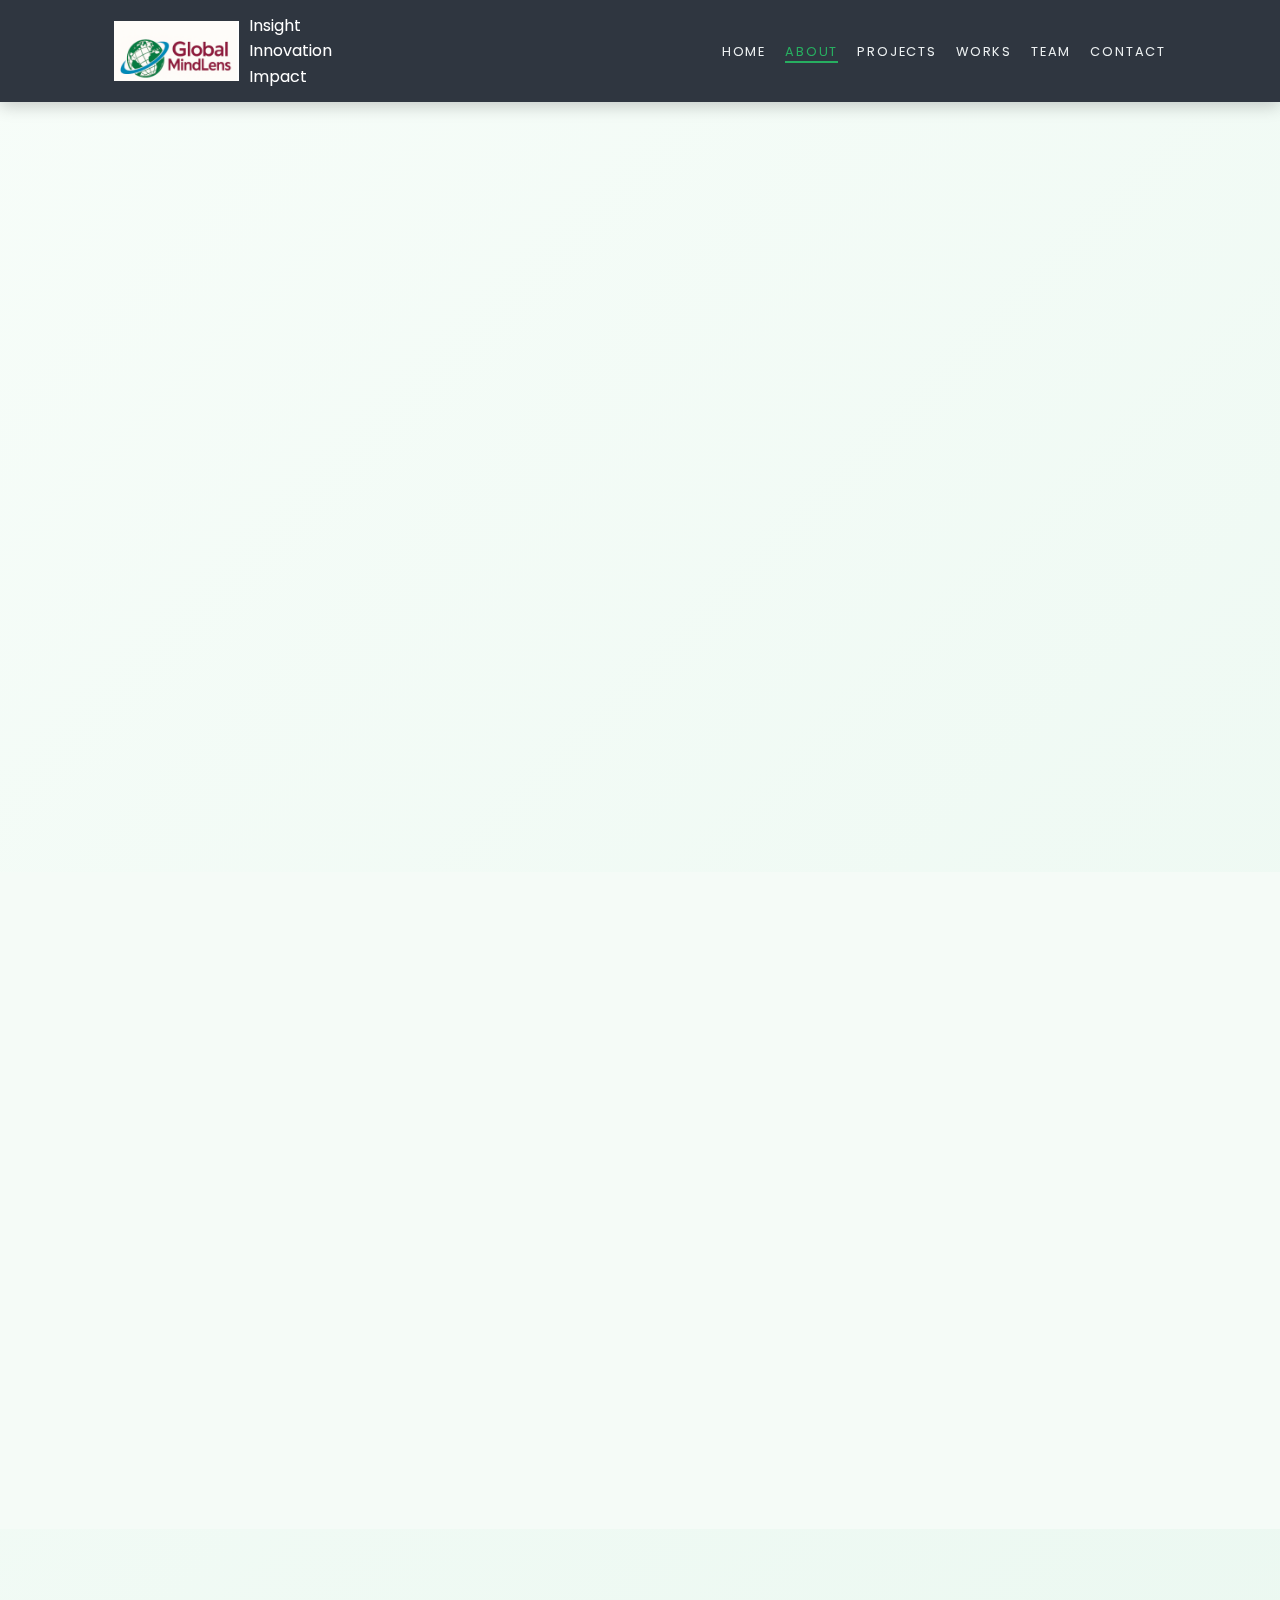
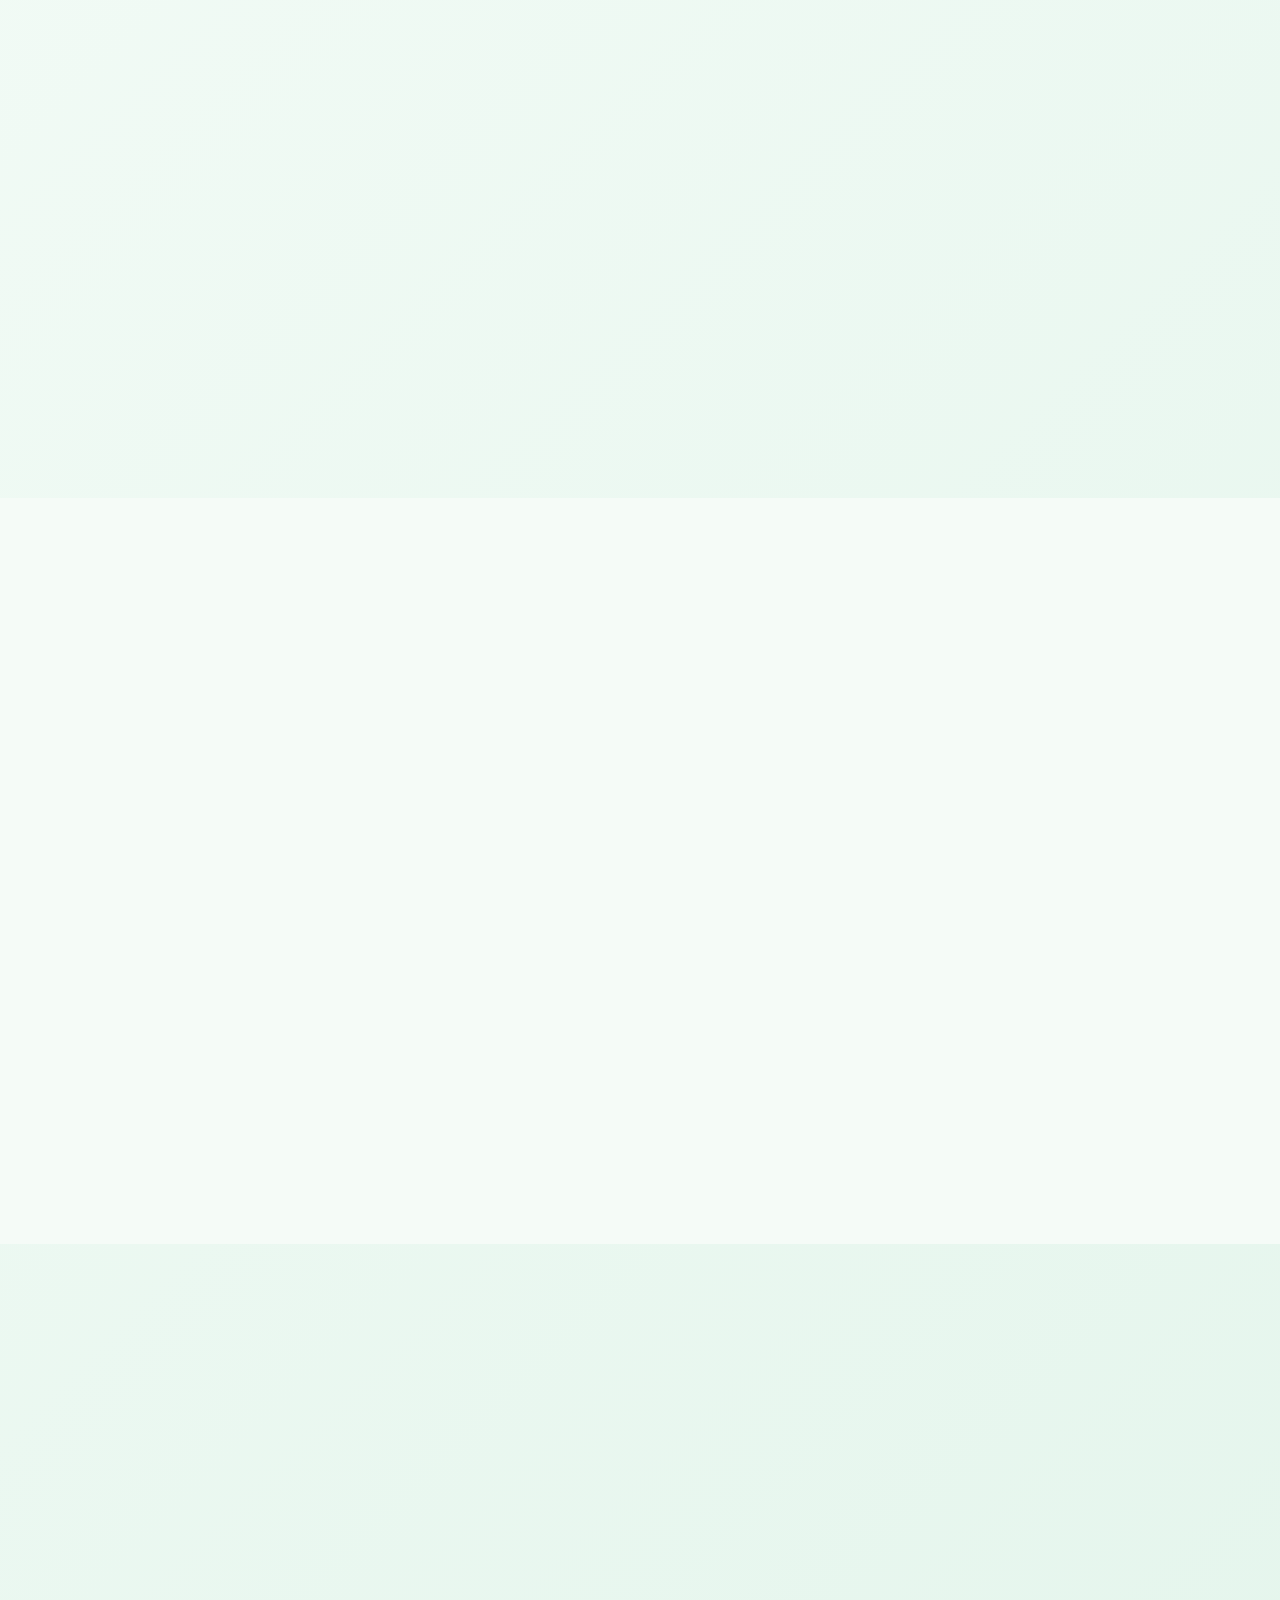
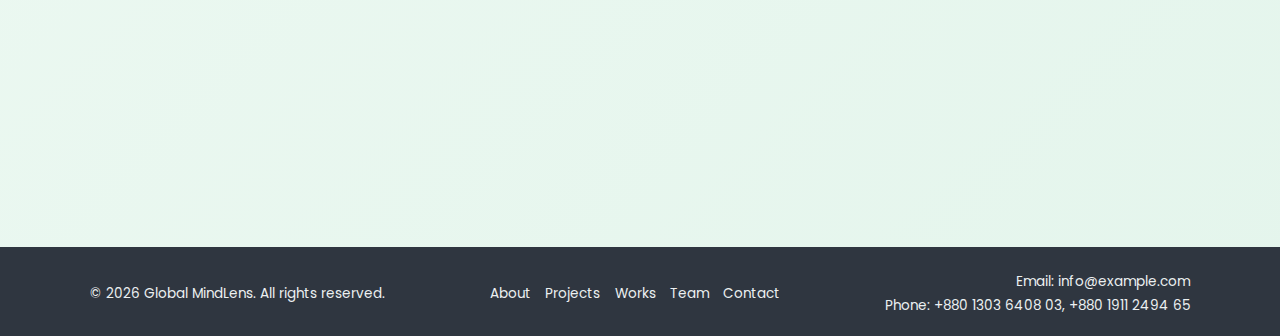
<file: about.html>
<!DOCTYPE html>
<html lang="en">
<head>
  <meta charset="UTF-8" />
  <title>About | Global MindLens</title>
  <meta name="viewport" content="width=device-width, initial-scale=1" />
  <link
    href="https://fonts.googleapis.com/css2?family=Poppins:wght@300;400;500;600;700;800&display=swap"
    rel="stylesheet"
  />
  <link rel="stylesheet" href="styles.css" />
</head>
<body>
  <div id="header-placeholder"></div>

  <div class="page-wrapper">
    <main>
      <section class="section">
        <div class="container">
          <div class="section-header fade-in-up">
            <div class="section-kicker">About Us</div>
            <h1 class="section-title">Who We Are</h1>
            <p class="section-description">
              Established in 2018, Global MindLens (GML) builds on the extensive
              experience of founding members who have been contributing to the
              development sector since 2010.
            </p>
          </div>

          <div class="grid fade-in-up delay-1">
            <div class="card">
              <h2 class="card-title">Our Story</h2>
              <p class="card-body">
                Collectively, our experts have produced over 180 publications
                spanning diverse thematic areas, including agriculture,
                livestock, health, education, protection, WASH, climate change
                adaptation, disaster risk reduction (DRR), and humanitarian
                action—both in Bangladesh and internationally, particularly in
                Malaysia.
              </p>
              <p class="card-body">
                GML is a leading consultancy and research organization
                dedicated to strengthening global development efforts through
                rigorous monitoring, evaluation, research, and
                capacity-building initiatives. We support government agencies,
                NGOs, development partners, academic institutions, and private
                sector stakeholders.
              </p>
            </div>

            <div class="card">
              <h2 class="card-title">What We Do</h2>
              <p class="card-body">
                Our work bridges policy and practice-translating research
                findings into actionable strategies that enhance program quality
                and sustainability. We specialize in customized studies,
                baseline and endline evaluations, impact assessments, capacity
                development, and training facilitation.
              </p>
              <p class="card-body">
                Backed by a multidisciplinary team of over 36 professionals and
                researchers with academic affiliations to leading universities
                worldwide, GML delivers high-quality, context-specific, and
                ethically sound solutions that drive meaningful and measurable
                impact.
              </p>
            </div>
          </div>
        </div>
      </section>

      <!-- Vision, Mission, Objectives -->
      <section class="section section-alt-bg">
        <div class="container">
          <div class="grid fade-in-up">
            <div class="card">
              <h2 class="card-title">Vision</h2>
              <p class="card-body">
                To become a globally recognized center of excellence for
                evidence-based research, evaluation, and learning that drives
                sustainable development and informed decision-making.
              </p>
            </div>

            <div class="card">
              <h2 class="card-title">Mission</h2>
              <p class="card-body">
                To advance knowledge, strengthen institutional capacity, and
                inform policy through rigorous evaluation, innovative research,
                and inclusive training—empowering organizations and communities
                to create meaningful, measurable, and lasting impact.
              </p>
            </div>
          </div>

          <div class="card fade-in-up delay-1">
            <h2 class="card-title">Core Objectives</h2>
            <ul class="list">
              <li>Conduct high-quality research and evaluation to support evidence-informed policymaking.</li>
              <li>Design and implement context-specific training modules tailored to clients' needs.</li>
              <li>Strengthen the capacity of organizations and individuals through technical assistance and professional development.</li>
              <li>Foster collaboration with academic and research institutions to bridge the gap between theory and practice.</li>
              <li>Promote ethical, participatory, and gender-sensitive methodologies in all projects.</li>
            </ul>
          </div>
        </div>
      </section>

      <!-- Core Message & Expertise -->
      <section class="section">
        <div class="container">
          <div class="grid">
            <div class="card fade-in-up">
              <h2 class="card-title">Core Message</h2>
              <p class="card-body">
                At Global MindLens, women are at the forefront—leading,
                researching, writing, and shaping the narratives that drive
                global progress.
              </p>
              <p class="card-body">
                Our work is more than data; it is the voice of women transforming
                insights into action, and action into lasting change. We believe
                that when women lead and write the future, the world becomes
                more equitable, inclusive, and sustainable.
              </p>
            </div>

            <div class="card fade-in-up delay-1">
              <h2 class="card-title">Our Expertise Includes</h2>
              <ul class="list">
                <li>Monitoring and Evaluation (M&E) Frameworks and Systems</li>
                <li>Baseline, Midline, and End line Surveys</li>
                <li>Impact Assessments and Policy Analysis</li>
                <li>Qualitative and Quantitative Research Methodologies</li>
                <li>Training Design and Facilitation</li>
                <li>Development of knowledge products (toolkits, manuals, briefs)</li>
                <li>Participatory Rural Appraisal (PRA) and stakeholder engagement</li>
                <li>Migration and displacement studies</li>
                <li>Gender and social inclusion analysis</li>
                <li>Data analysis, visualization, and reporting</li>
              </ul>
            </div>
          </div>
        </div>
      </section>

      <!-- Collaborators & Why Choose Us -->
      <section class="section section-alt-bg">
        <div class="container">
          <div class="section-header fade-in-up">
            <div class="section-kicker">Partnerships</div>
            <h2 class="section-title">Collaborators &amp; Network</h2>
            <p class="section-description">
              Global MindLens proudly works with renowned academics, technical
              experts, and institutions from around the world.
            </p>
          </div>

          <div class="grid fade-in-up delay-1">
            <div class="card">
              <h3 class="card-title">Institutional Linkages</h3>
              <ul class="list">
                <li>University of Malaya, Malaysia</li>
                <li>University of Dhaka, Bangladesh</li>
                <li>Bangladesh University of Engineering and Technology (BUET)</li>
                <li>International development organizations, UN agencies, donors and NGOs</li>
                <li>Red Cross and Red Crescent Movement</li>
              </ul>
            </div>

            <div class="card">
              <h3 class="card-title">Why Choose Global MindLens?</h3>
              <ol class="list list-numbered">
                <li><strong>Multidisciplinary and Experienced Team</strong> bringing together social sciences, economics, public health, education, gender, climate resilience and humanitarian response.</li>
                <li><strong>Strong Academic and Global Institutional Linkages</strong> ensuring our work reflects global best practices.</li>
                <li><strong>Commitment to Quality, Ethics, and Sustainability</strong> with respect, inclusivity and transparency at the core.</li>
                <li><strong>Client-Centric and Contextually Responsive Solutions</strong> co-created with partners and communities.</li>
                <li><strong>Evidence-Driven Approaches</strong> that transform data into actionable intelligence and real-world impact.</li>
                <li><strong>Own Training Space</strong> to support capacity development for staff and enumerators.</li>
              </ol>
            </div>
          </div>
        </div>
      </section>

      <!-- Our Promise -->
      <section class="section">
        <div class="container">
          <div class="card fade-in-up">
            <h2 class="card-title">Our Promise: The Global MindLens Way</h2>
            <p class="card-body">
              At Global MindLens (GML), we go beyond consultancy—we are your
              strategic thought partner in shaping a future where insight
              becomes action and action drives transformation.
            </p>
            <p class="card-body">
              Our work is anchored in a simple belief: evidence has power only
              when it empowers people. We translate research into decisions,
              data into dialogue, and ideas into measurable impact that
              strengthens systems, communities, and organizations worldwide.
            </p>
            <p class="card-body">
              We are guided by four enduring commitments:
            </p>
            <ul class="list">
              <li><strong>Evidence with Integrity:</strong> Every conclusion and recommendation is rooted in rigorous data, tested assumptions and ethical inquiry.</li>
              <li><strong>Partnership for Impact:</strong> We co-create solutions that reflect local realities and global standards.</li>
              <li><strong>Inclusion as Principle:</strong> Foregrounding the voices of women, persons with disabilities, and marginalized communities.</li>
              <li><strong>Innovation for Change:</strong> Integrating digital tools, participatory models, and systems thinking to stay ahead of the curve.</li>
            </ul>
            <p class="card-body highlight-quote">
              “At Global MindLens, we don’t just study the world—we help redesign
              it through evidence, insight, and leadership.”
            </p>
          </div>
        </div>
      </section>
    </main>
  </div>

  <div id="footer-placeholder"></div>

  <script src="include.js"></script>
  <script src="main.js"></script>
</body>
</html>
</file>
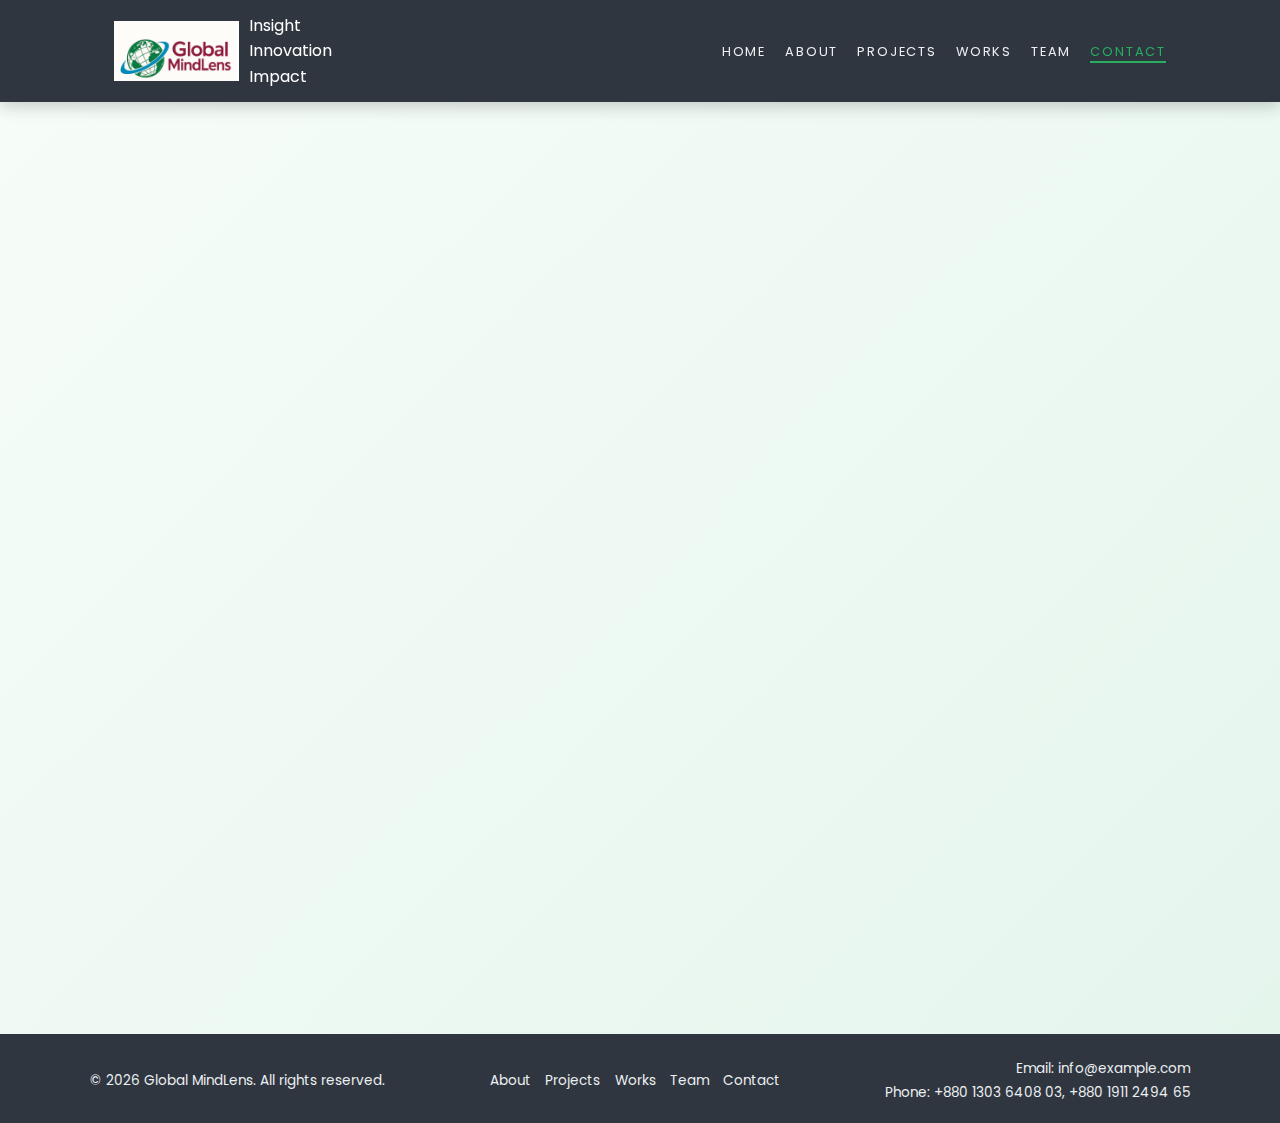
<file: contact.html>
<!DOCTYPE html>
<html lang="en">
<head>
  <meta charset="UTF-8" />
  <title>Contact | Global MindLens</title>
  <meta name="viewport" content="width=device-width, initial-scale=1" />
  <link
    href="https://fonts.googleapis.com/css2?family=Poppins:wght@300;400;500;600;700;800&display=swap"
    rel="stylesheet"
  />
  <link rel="stylesheet" href="styles.css" />
</head>
<body>
  <div id="header-placeholder"></div>

  <div class="page-wrapper">
    <main>
      <section class="section">
        <div class="container">
          <div class="section-header fade-in-up">
            <div class="section-kicker">Contact</div>
            <h1 class="section-title">Get in Touch</h1>
            <p class="section-description">
              Reach out to Global MindLens for collaboration, consultancy,
              research partnerships or capacity-building support.
            </p>
          </div>

          <div class="contact-layout fade-in-up delay-1">
            <div class="contact-card">
              <h2 class="card-title">Send Us a Message</h2>
              <form id="contactForm">
                <div class="form-field">
                  <label class="form-label" for="name">Full Name</label>
                  <input class="form-input" type="text" id="name" name="name" required />
                </div>

                <div class="form-field">
                  <label class="form-label" for="email">Email</label>
                  <input class="form-input" type="email" id="email" name="email" required />
                </div>

                <div class="form-field">
                  <label class="form-label" for="subject">Subject</label>
                  <input class="form-input" type="text" id="subject" name="subject" />
                </div>

                <div class="form-field">
                  <label class="form-label" for="message">Message</label>
                  <textarea class="form-textarea" id="message" name="message" required></textarea>
                </div>

                <button type="submit" class="btn btn-primary">Send Message</button>
              </form>
              
            </div>

            <div class="contact-card">
              <h2 class="card-title">Office &amp; Location</h2>
              <p class="card-body">
                <strong>Global MindLens (GML)</strong><br />
                <!-- Add your real office address here -->
                Dhaka, Bangladesh
              </p>
              <p class="card-body">
                Email: info@example.com<br />
                Phone: +880 0000 000000
              </p>

              <div class="map-wrapper">
                <!-- Replace the src with your actual office location embed -->
                <iframe
                  src="https://www.google.com/maps/embed?pb=!1m18!1m12!1m3!1d3651.90363622558!2d90.39146351544298!3d23.75087639459039!2m3!1f0!2f0!3f0!3m2!1i1024!2i768!4f13.1!3m3!1m2!1s0x3755b8b0e3e8d8a5%3A0xdda0b7a5f6e9a9fb!2sDhaka!5e0!3m2!1sen!2sbd!4v1700000000000"
                  width="100%"
                  height="260"
                  style="border:0;"
                  allowfullscreen=""
                  loading="lazy"
                  referrerpolicy="no-referrer-when-downgrade"
                ></iframe>
              </div>
            </div>
          </div>
        </div>
      </section>
    </main>
  </div>

  <div id="footer-placeholder"></div>

  <script src="include.js"></script>
  <script src="main.js"></script>
</body>
</html>
</file>
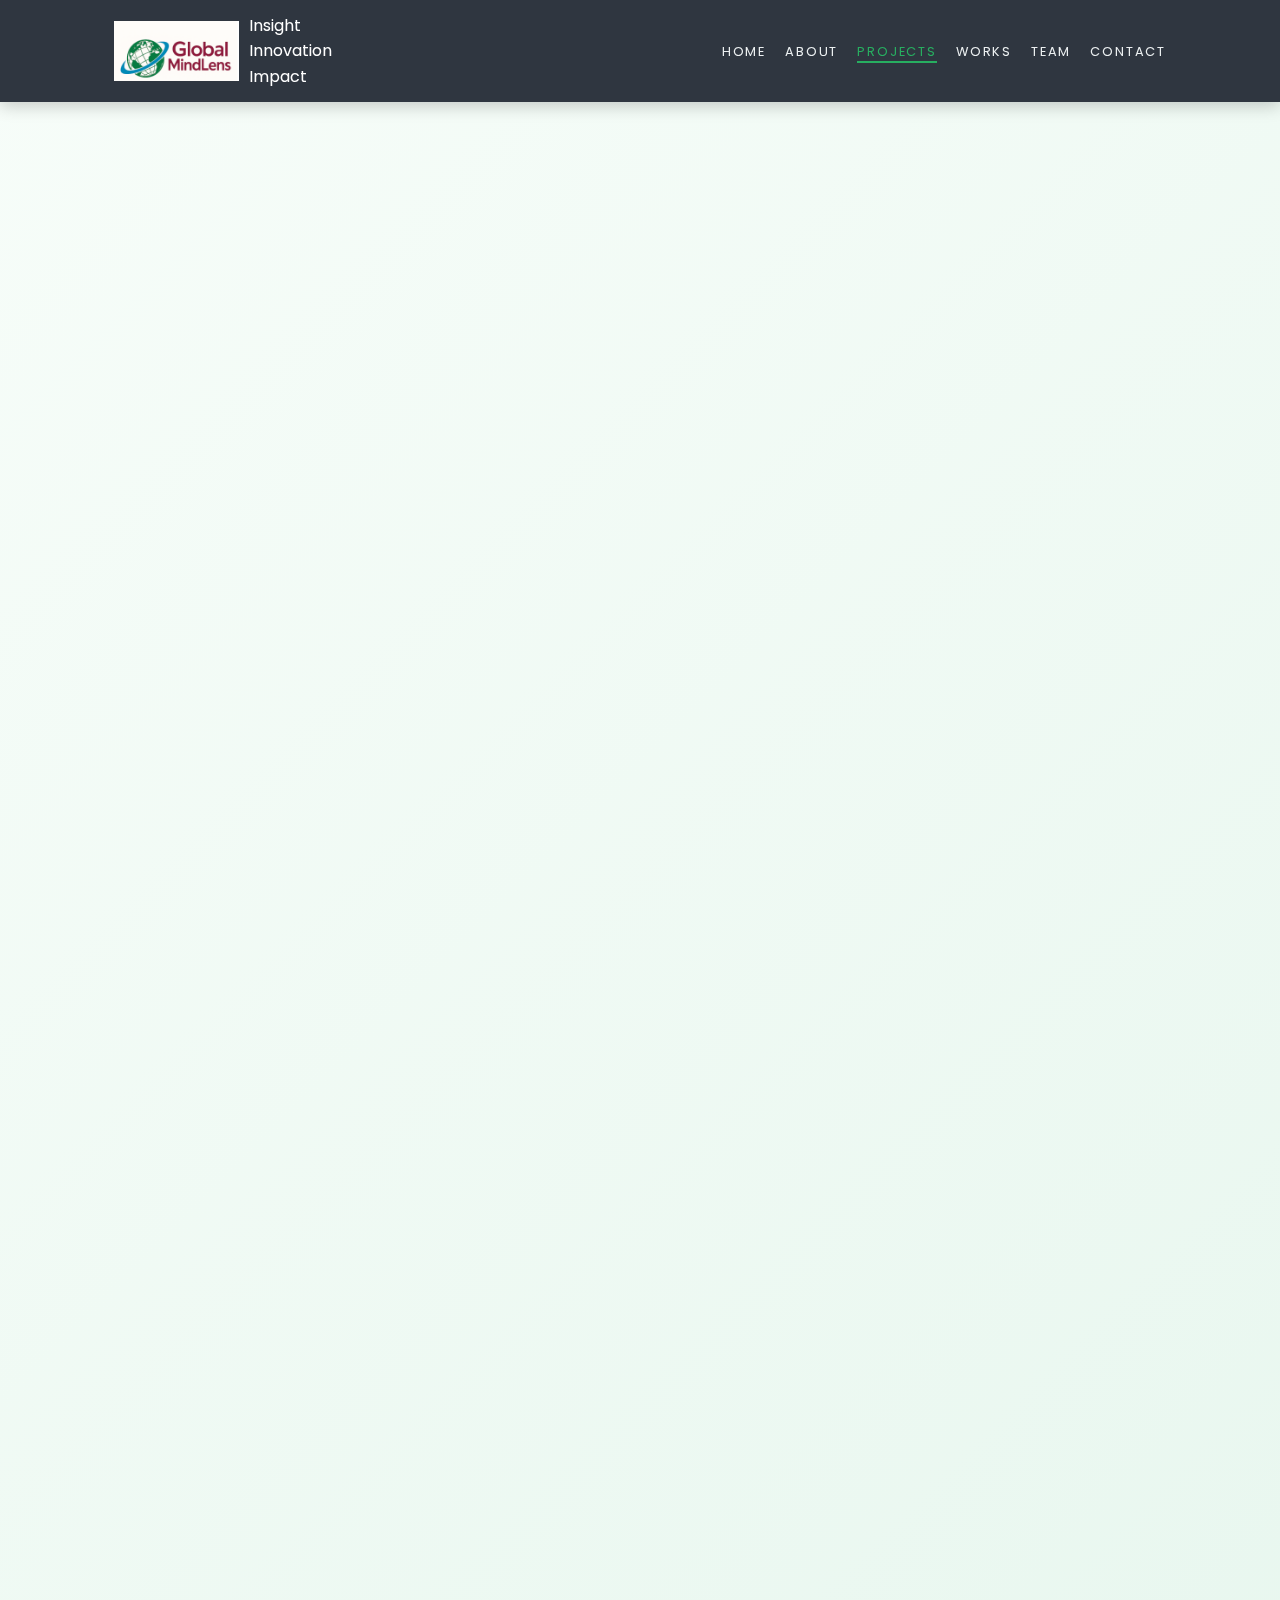
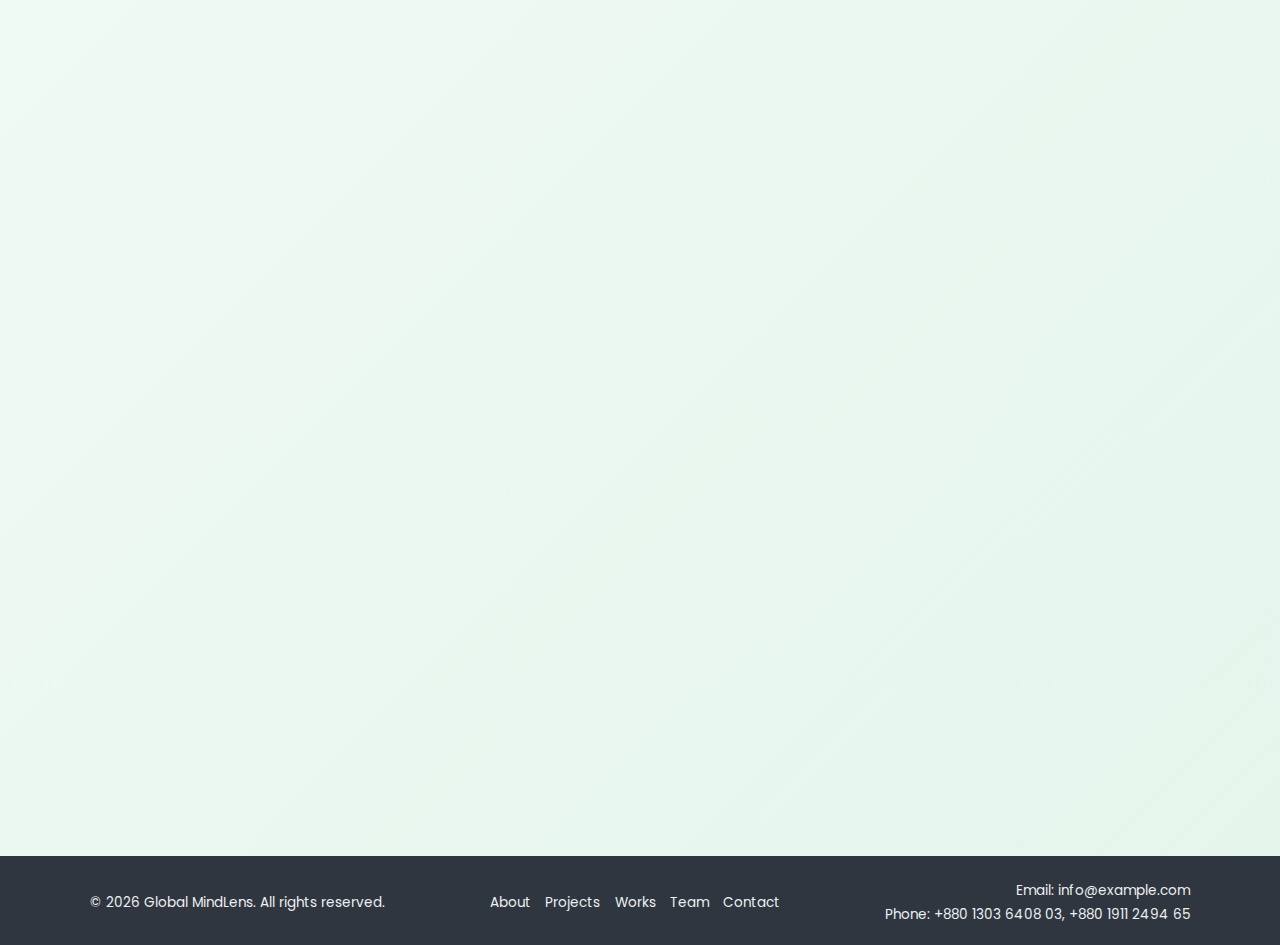
<file: projects.html>
<!DOCTYPE html>
<html lang="en">
<head>
  <meta charset="UTF-8" />
  <title>Projects | Global MindLens</title>
  <meta name="viewport" content="width=device-width, initial-scale=1" />
  <link
    href="https://fonts.googleapis.com/css2?family=Poppins:wght@300;400;500;600;700;800&display=swap"
    rel="stylesheet"
  />
  <link rel="stylesheet" href="styles.css" />
</head>
<body>
  <div id="header-placeholder"></div>

  <div class="page-wrapper">
    <main>
      <section class="section">
        <div class="container">
          <div class="section-header fade-in-up">
            <div class="section-kicker">Projects</div>
            <h1 class="section-title">Recent Accomplishments</h1>
            <p class="section-description">
              A selection of recent assignments demonstrating our breadth of
              thematic work and partnerships.
            </p>
          </div>

          <div class="table-wrapper fade-in-up delay-1">
            <table class="table">
              <thead>
                <tr>
                  <th style="width: 5%;">SL #</th>
                  <th style="width: 55%;">Name of Assignment</th>
                  <th style="width: 40%;">Client / Organization</th>
                </tr>
              </thead>
              <tbody>
                <tr>
                  <td>1</td>
                  <td>
                    Endline Evaluation of High-Value Fruits and Crops Varieties Extension and Marketing Sub-Project (RMTP) – PKSF/IFAD/DANIDA


                  </td>
                  <td>SNF/PKSF /DANIDA

                  </td>
                </tr>
                <tr>
                  <td>2</td>
                  <td>
                    Hydrogeological Mapping, Conceptual Layout Development, and Recharge Area Identification
                  </td>
                  <td>TUS/ Helvetas Bangladesh / ICIMOD/ UKAID</td>
                </tr>
                <tr>
                  <td>3</td>
                  <td>
                    Socio-Economic, Institutional, and Governance Assessment of Water Use in Spring-Shed Areas, Dighinala, Khagrachari
                  </td>
                  <td>TUS/ Helvetas Bangladesh / ICIMOD/ UKAID</td>
                </tr>
                <tr>
                  <td>4</td>
                  <td>
                    Assessment of the Most Pressing Agricultural Needs and Mapping of 
                    GESI-Responsive, Nature-Based Agroecological Practices in the 
                    Dighinala Upazila, Khagrachari District, CHT
                  </td>
                  <td>Helvetas Bangladesh / ICIMOD/ UKAID/ Trinamul Unnayan Sangstha</td>
                </tr>
                <tr>
                  <td>5</td>
                  <td>
                    Study on Environmental management and occupational safety and module development and  facilitation of the training on 
                    Environmental management and occupational safety
                  </td>
                  <td>RHSTEP</td>
                </tr>
                <tr>
                  <td>6</td>
                  <td>
                    Review of and development of Indirect Cost Recovery (ICR)/Overhead 
                    Policy and Development of a Contingency Plan
                  </td>
                  <td>Nari Maitree/ Concern wordwide</td>
                </tr>
                <tr>
                  <td>7</td>
                  <td>
                    End line study for the Skills and Employment opportunities of the  
                    Person With Disability in Cox’s Bazar, Bangladesh 
                  </td>
                  <td>KOICA, KODDI and Prova Society</td>
                </tr>
                <tr>
                  <td>8</td>
                  <td>
                    Policy Review, Development, and Orientation – Prova Society (2021)
Policies: Gender and Protection, Anti-Fraud and Money Laundering, Human Resources (HR), and Procurement
                  </td>
                  <td>Prova Society</td>
                </tr>
                <tr>
                  <td>9</td>
                  <td>
                    Policy Development for the Partnership, Gender, 
                    Protection and Ant-fraud for Reaching People In Need
                  </td>
                  <td>Reaching People In Need</td>
                </tr>
                <tr>
                  <td>10</td>
                  <td>
                    Base line study for the Skills and Employment opportunities of the Person With Disability in Cox’s Bazar, Bangladesh
                  </td>
                  <td>KOICA, KODDI and Prova Society</td>
                </tr>
                <tr>
                  <td>11</td>
                  <td>
                    Conduct End-line Qualitative Research Study on GBV based on impact of program activities” under Strengthening Sexual and Reproductive Health and Rights and Gender-Based Violence 
                    Prevention Services in Cox's Bazar Project
                  </td>
                  <td>CARE Bangladesh</td>
                </tr>
                <tr>
                  <td>12</td>
                  <td>
                    Conduct End line Study for Improving lives of Rohingya refugee’s camps and host community members in Bangladesh through sexual and reproductive healthcare integrated with
                     gender-based violence prevention and response
                  </td>
                  <td>CARE Bangladesh</td>
                </tr>
                <tr>
                  <td>13</td>
                  <td>
                    Development of Host community resilience strategy and waste 
                    management strategy at Rohingya camp.
                  </td>
                  <td>Swiss Red Cross</td>
                </tr>
                <tr>
                  <td>14</td>
                  <td>
                    Conduct the baseline study on “Shelter and WASH and livelihoods Assistance for
                     Rohingya and Host Population in Bangladesh,
                  </td>
                  <td>HRF-UK</td>
                </tr>
                <tr>
                  <td>15</td>
                  <td>
                    Build capacity and support establishment of fish and poultry rearing in Rohingya Refugee Camps and the Host Community under 
                    SHRP project in Cox’s Bazar
                  </td>
                  <td>Concern Worldwide</td>
                </tr>
                <tr>
                  <td>16</td>
                  <td>
                    Conduct Rapid Gender Analysis of Rohingya refugee and Host community, Cox's Bazar
                  </td>
                  <td>UNFPA</td>
                </tr>
                <tr>
                  <td>17</td>
                  <td>
                    "Gender analysis and Covid-19": Recognizing and responding to gender inequalities at Host Communities and the Rohingya communities
                  </td>
                  <td>Practical Action</td>
                </tr>
                <tr>
                  <td>18</td>
                  <td>
                    Rohingya Influx and Socio-environmental Crisis in Southeastern Bangladesh
                  </td>
                  <td>Personal Study</td>
                </tr>
                <tr>
                  <td>19</td>
                  <td>
                    Semi Annual Survey of SUCHANA Project
                  </td>
                  <td>NELSON</td>
                </tr>
                <tr>
                  <td>20</td>
                  <td>
                    Study on Value Chain Analysis and Women Empowerment 
                    (Dairy and Maize): Forward Market Assessment
                  </td>
                  <td>OXFAM</td>
                </tr>
                <tr>
                  <td>21</td>
                  <td>
                    Improvement of Marketing Performance of Fruits and Vegetables
                    in Bangladesh
                  </td>
                  <td>FAO</td>
                </tr>
                <tr>
                  <td>22</td>
                  <td>
                    Market and Value Chain Assessment of Organic Products in
                    context of Women Engagement
                  </td>
                  <td>USC Canada</td>
                </tr>
                <tr>
                  <td>23</td>
                  <td>
                    Market Assessment Study and Value Chain Analysis of Maize, Jute and Chili sub sector and 
                    Identification of Women participation in Value chain
                  </td>
                  <td>Swiss Contact</td>
                </tr>
                <tr>
                  <td>24</td>
                  <td>
                    Market and Value Chain Assessment of Organic Fertilizer
                  </td>
                  <td>CARE Bangladesh</td>
                </tr>
                <tr>
                  <td>25</td>
                  <td>
                    Study on the Impact of Disasters on Market Systems in Char
                    Areas and Implications for Women’s Empowerment
                  </td>
                  <td>M4C, Swiss Contact</td>
                </tr>
                <tr>
                  <td>26</td>
                  <td>
                    Development Strategies for Aborting Degradation of
                    Bio-physical Resources in the Hilly Regions of Bangladesh
                  </td>
                  <td>Government of Bangladesh (GoB)</td>
                </tr>
              </tbody>
            </table>
          </div>
        </div>
      </section>
    </main>
  </div>

  <div id="footer-placeholder"></div>

  <script src="include.js"></script>
  <script src="main.js"></script>
</body>
</html>
</file>
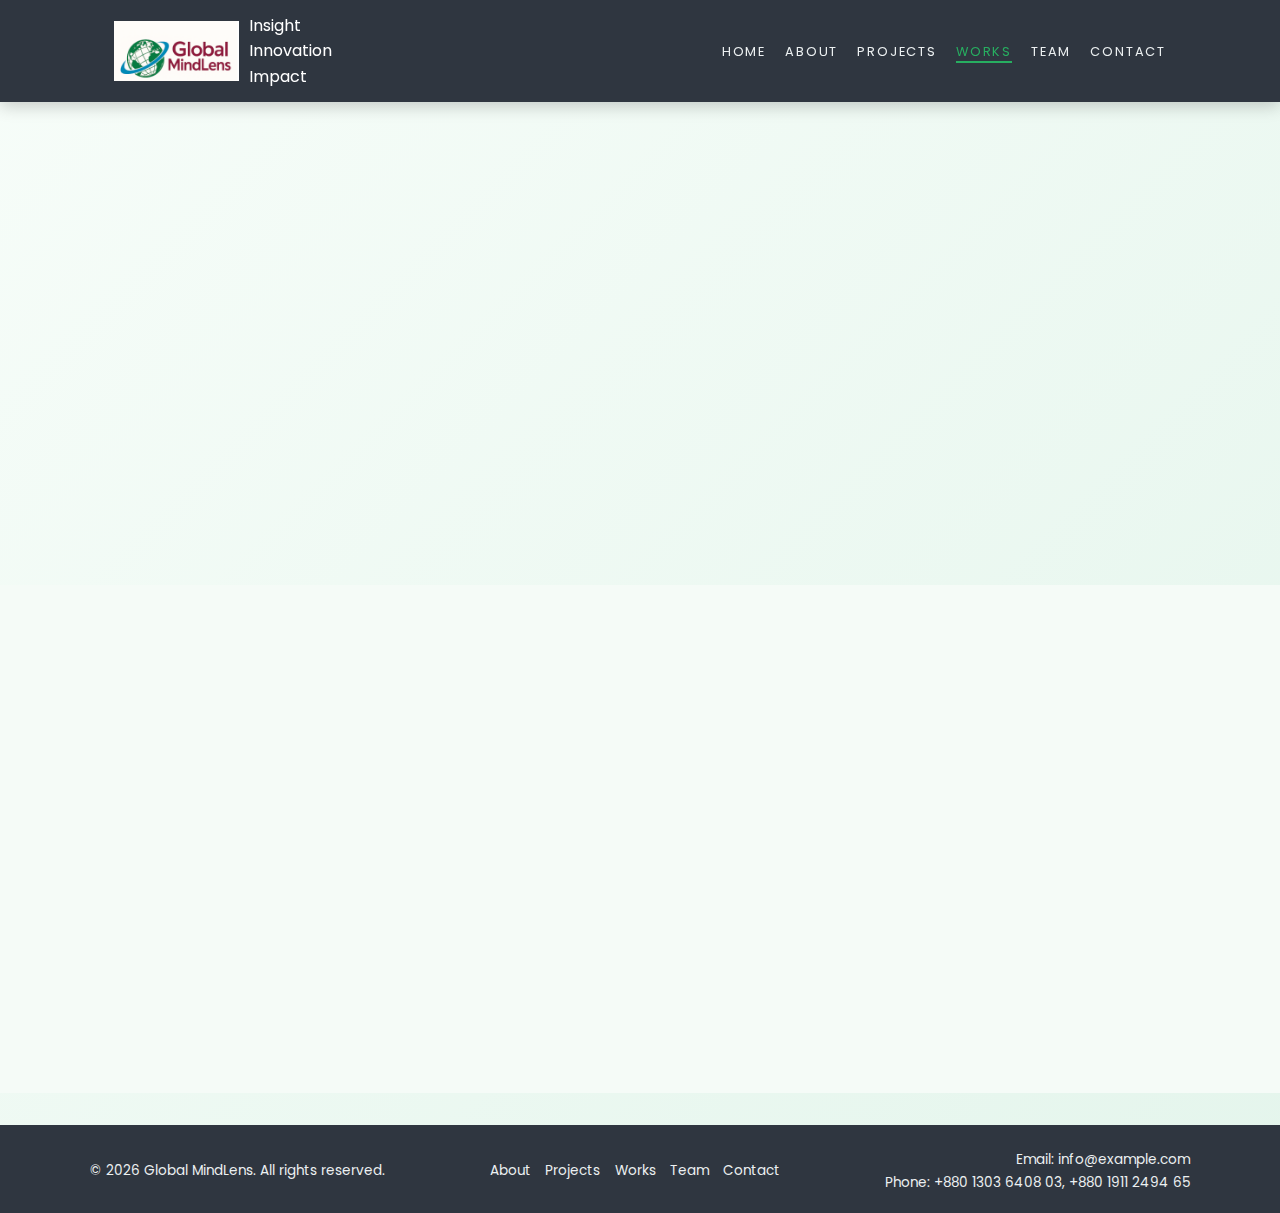
<file: works.html>
<!DOCTYPE html>
<html lang="en">
<head>
  <meta charset="UTF-8" />
  <title>Works & Publications | Global MindLens</title>
  <meta name="viewport" content="width=device-width, initial-scale=1" />
  <link
    href="https://fonts.googleapis.com/css2?family=Poppins:wght@300;400;500;600;700;800&display=swap"
    rel="stylesheet"
  />
  <link rel="stylesheet" href="styles.css" />
</head>
<body>
  <div id="header-placeholder"></div>

  <div class="page-wrapper">
    <main>
      <section class="section">
        <div class="container">
          <div class="section-header fade-in-up">
            <div class="section-kicker">Works</div>
            <h1 class="section-title">Research, Publications &amp; Contributions</h1>
            <p class="section-description">
              Global MindLens and its experts contribute extensively to academic,
              policy, and practice-oriented knowledge across diverse domains.
            </p>
          </div>

          <div class="card fade-in-up">
            <h2 class="card-title">Team Strength &amp; Early Works</h2>
            <ul class="list">
              <li>Role of Education to Change the Livelihood of Indigenous People: An Impact Study in Northern Bangladesh (2006), UDPS, Bogura.</li>
              <li>Impacts of Microcredit within the Santals Community: A Study in Greater Dinajpur (2006), UDPS, Bogura.</li>
              <li>A Study of C-Section among the Urban Poor People in Sirajganj District under UPHCP-II (2011), Local Government Division, GoB.</li>
            </ul>
          </div>
        </div>
      </section>

      <!-- Accordion for Publications -->
      <section class="section section-alt-bg">
        <div class="container">
          <div class="section-header fade-in-up">
            <div class="section-kicker">Knowledge Hub</div>
            <h2 class="section-title">Selected Publications &amp; Academic Contributions</h2>
          </div>

          <div class="accordion fade-in-up delay-1" id="publicationsAccordion">
            <div class="accordion-item">
              <button class="accordion-header">
                <span class="accordion-title">Books &amp; Book Chapters</span>
                <span class="accordion-toggle">+</span>
              </button>
              <div class="accordion-body">
                <ul class="list">
                  <li>Roy, P. (2023). Reciprocity and Its Practice in Social Research. Anthropological Forum, Routledge (WoS).</li>
                  <li>Roy, P. (2024). The Santals Ethnic Community of Bangladesh: A Critical Review... The Malaysian Journal of Social Administration.</li>
                  <li>Roy, P. et al. (2025). Climate Resilience and Dynamics of Agricultural Crop Production Systems... Asia-Pacific Journal of Rural Development (under review).</li>
                  <li>Roy et al. (2020). Can Ihsanic Philosophy be an Alternative to ‘Social Justice’? In Legacies of Love, Peace and Hope.</li>
                  <li>Roy, P. K., Abd Wahab, H., &amp; Hamidi, M. (2023). A Philosophical Discussion of Sustainable Development... IGI Global.</li>
                  <li>Multiple chapters on public health, SDGs, indigenous rights, forest policy, climate justice, and governance across IGI Global, Routledge, MDPI and other publishers.</li>
                </ul>
              </div>
            </div>

            <div class="accordion-item">
              <button class="accordion-header">
                <span class="accordion-title">Journal Articles</span>
                <span class="accordion-toggle">+</span>
              </button>
              <div class="accordion-body">
                <ul class="list">
                  <li>Jhuma, C.F. &amp; Biswas, S.K. (2023). Women Empowerment Sustainability in Informal Economic Activities. The Jahangirnagar Review.</li>
                  <li>Biswas, S.K. (2021). International Marriage Migration and Its Impact on the Sylhet Region of Bangladesh. SUST Journal of Social Sciences.</li>
                  <li>Hoque, M.A. et al. (2021). Effects of COVID-19 on Readymade Garment Workers in Bangladesh. In Handbook of Research on the Impact of COVID-19 on Marginalized Populations.</li>
                  <li>Multiple papers on digitalization, local governance, SDG 4, indigenous identity, and social justice approaches in Bangladesh and South Asia.</li>
                </ul>
              </div>
            </div>

            <div class="accordion-item">
              <button class="accordion-header">
                <span class="accordion-title">Policy &amp; Governance Research</span>
                <span class="accordion-toggle">+</span>
              </button>
              <div class="accordion-body">
                <ul class="list">
                  <li>Studies on procurement performance, PPA &amp; PPR compliance, public-private partnerships and infrastructure readiness in Bangladesh.</li>
                  <li>Research on sustainability through public procurement and ICT in warehouse management in government and third sector organizations.</li>
                  <li>Analyses of social justice through BPATC, indigenous knowledge systems and constitutional provisions affecting minority and indigenous communities.</li>
                </ul>
              </div>
            </div>

            <div class="accordion-item">
              <button class="accordion-header">
                <span class="accordion-title">Conference Papers &amp; Presentations</span>
                <span class="accordion-toggle">+</span>
              </button>
              <div class="accordion-body">
                <ul class="list">
                  <li>Changing Dimension of Cyber Crime against Women and Children in the Digital Era—image-based abuse, Christ University, Bengaluru (2023).</li>
                  <li>Legislative Approach on Privacy and Data Protection, Kerala Law Academy, Thiruvananthapuram (2022).</li>
                  <li>Multiple presentations on environmental change, informal economies, digital ethnography, indigenous communities and SDGs in regional and global conferences.</li>
                </ul>
              </div>
            </div>

            <div class="accordion-item">
              <button class="accordion-header">
                <span class="accordion-title">Ongoing &amp; Emerging Work</span>
                <span class="accordion-toggle">+</span>
              </button>
              <div class="accordion-body">
                <ul class="list">
                  <li>Research on minority rights, climate policy reforms, forest policy and sustainable development of indigenous communities.</li>
                  <li>Work on ethnic tourism, rural development policy in the Global South, and climate justice for marginalized communities.</li>
                  <li>Qualitative research methodologies, researcher positionality, and digital ethnography in complex field contexts.</li>
                </ul>
              </div>
            </div>
          </div>

          
        </div>
      </section>
    </main>
  </div>

  <div id="footer-placeholder"></div>

  <script src="include.js"></script>
  <script src="main.js"></script>
</body>
</html>
</file>
<file: styles.css>
/* ========= GLOBAL RESET ========= */
*,
*::before,
*::after {
  box-sizing: border-box;
  margin: 0;
  padding: 0;
}

:root {
  --green-main: #1f8a4d;
  --green-light: #27ae60;
  --grey-dark: #2f3640;
  --grey-mid: #7f8c8d;
  --grey-light: #ecf0f1;
  --white: #ffffff;
  --text-main: #222222;
  --text-muted: #666666;
  --radius-lg: 16px;
  --shadow-soft: 0 12px 30px rgba(0, 0, 0, 0.08);
  --transition-fast: 0.25s ease;
  --max-width: 1100px;
}

/* ========= BODY & SCROLLBAR ========= */

html {
  scroll-behavior: smooth;
}

body {
  font-family: "Poppins", system-ui, -apple-system, BlinkMacSystemFont,
    "Segoe UI", Roboto, sans-serif;
  background: linear-gradient(135deg, #f7fdf9, #e4f5ec);
  color: var(--text-main);
  line-height: 1.6;
}

/* Custom scrollbar (right side) */
body::-webkit-scrollbar {
  width: 10px;
}
body::-webkit-scrollbar-track {
  background: #dfe6e9;
}
body::-webkit-scrollbar-thumb {
  background: var(--green-main);
  border-radius: 6px;
}
body::-webkit-scrollbar-thumb:hover {
  background: var(--green-light);
}

/* ========= LAYOUT ========= */

.page-wrapper {
  min-height: 100vh;
  display: flex;
  flex-direction: column;
}

main {
  flex: 1;
}

.container {
  width: 100%;
  max-width: var(--max-width);
  margin: 0 auto;
  padding: 2rem 1.5rem;
}

/* ========= HEADER & NAV ========= */

.header {
  background: var(--grey-dark);
  color: var(--white);
  position: sticky;
  top: 0;
  z-index: 1000;
  box-shadow: 0 4px 16px rgba(0, 0, 0, 0.2);
}

.header-inner {
  max-width: var(--max-width);
  margin: 0 auto;
  padding: 0.8rem 1.5rem;
  display: flex;
  align-items: center;
  justify-content: space-between;
  gap: 1rem;
}

.logo {
  display: flex;
  align-items: center;
  gap: 0.6rem;
  text-decoration: none;
  color: var(--white);
}

/* Logo image area */
.logo-mark {
  display: flex;
  align-items: center;
  height: 60px;
  width: auto;
}

.logo-mark img {
  max-height: 100%;
  max-width: 100%;
  width: auto;
  height: auto;
  object-fit: contain;
  object-position: center;
}

/* Rotating words */
.rotating-words {
  position: relative;
  height: 20px;
  overflow: hidden;
  display: inline-block;
  font-weight: 700;
  font-size: 0.9rem;
  letter-spacing: 0.06em;
  text-transform: uppercase;
  color: var(--green-light);
}

.rotating-words span {
  position: absolute;
  width: 100%;
  opacity: 0;
  animation: rotateWords 9s linear infinite;
}

/* 3 words → 3 delays */
.rotating-words span:nth-child(1) { animation-delay: 0s; }
.rotating-words span:nth-child(2) { animation-delay: 3s; }
.rotating-words span:nth-child(3) { animation-delay: 6s; }

@keyframes rotateWords {
  0% { opacity: 0; transform: translateY(100%); }
  10% { opacity: 1; transform: translateY(0); }
  30% { opacity: 1; transform: translateY(0); }
  40% { opacity: 0; transform: translateY(-100%); }
  100% { opacity: 0; }
}

.logo-text-sub {
  font-size: 0.75rem;
  color: var(--grey-light);
}

/* Nav */
.main-nav ul {
  list-style: none;
  display: flex;
  flex-wrap: wrap;
  gap: 1.2rem;
}

.main-nav a {
  color: var(--grey-light);
  text-decoration: none;
  text-transform: uppercase;
  font-size: 0.8rem;
  letter-spacing: 0.14em;
  position: relative;
  padding-bottom: 0.15rem;
  transition: color var(--transition-fast);
}

.main-nav a::after {
  content: "";
  position: absolute;
  left: 0;
  bottom: 0;
  width: 0;
  height: 2px;
  background: var(--green-light);
  transition: width var(--transition-fast);
}

.main-nav a:hover {
  color: var(--white);
}

.main-nav a:hover::after,
.main-nav a.active::after {
  width: 100%;
}

.main-nav a.active {
  color: var(--green-light);
}

/* Mobile menu toggle */
.menu-toggle {
  display: none;
  background: none;
  border: none;
  color: var(--white);
  font-size: 1.7rem;
  cursor: pointer;
}

/* ========= HERO ========= */

.hero {
  position: relative;
  padding: 6rem 1.5rem 4rem;
  color: var(--white);
  overflow: hidden;
}

.hero-bg {
  position: absolute;
  inset: 0;
  background: #111;
  background-position: center;
  background-size: cover;
  filter: brightness(0.45);
  z-index: -2;
}

/* Replace this with your own image URL */
.hero-bg.placeholder {
  background-image: url("images/hero-bg.jpg"); /* <-- change as needed */
}

.hero-overlay {
  position: absolute;
  inset: 0;
  background: linear-gradient(
    135deg,
    rgba(31, 138, 77, 0.9),
    rgba(47, 54, 64, 0.92)
  );
  z-index: -1;
}

.hero-inner {
  max-width: var(--max-width);
  margin: 0 auto;
}

.hero-kicker {
  text-transform: uppercase;
  font-size: 0.8rem;
  letter-spacing: 0.18em;
  opacity: 0.8;
  margin-bottom: 0.8rem;
}

.hero-title {
  font-size: clamp(2.2rem, 4vw, 3.1rem);
  font-weight: 800;
  margin-bottom: 0.6rem;
}

.hero-subtitle {
  max-width: 600px;
  font-size: 1rem;
  opacity: 0.95;
  margin-bottom: 1.7rem;
}

.hero-cta-row {
  display: flex;
  flex-wrap: wrap;
  align-items: center;
  gap: 0.9rem;
}

/* ========= BUTTONS ========= */

.btn {
  display: inline-flex;
  align-items: center;
  justify-content: center;
  gap: 0.4rem;
  border-radius: 999px;
  padding: 0.65rem 1.2rem;
  border: none;
  text-decoration: none;
  font-size: 0.9rem;
  cursor: pointer;
  transition: transform var(--transition-fast),
    box-shadow var(--transition-fast), background var(--transition-fast),
    color var(--transition-fast);
}

.btn-primary {
  background: var(--green-light);
  color: var(--white);
  box-shadow: var(--shadow-soft);
}

.btn-primary:hover {
  transform: translateY(-1px);
  box-shadow: 0 16px 35px rgba(39, 174, 96, 0.4);
}

.btn-ghost {
  background: transparent;
  border: 1px solid rgba(236, 240, 241, 0.6);
  color: var(--grey-light);
}

.btn-ghost:hover {
  background: rgba(236, 240, 241, 0.12);
}

/* ========= SECTIONS ========= */

.section {
  padding: 3rem 0;
}

.section-alt-bg {
  background: #f5fbf7;
}

.section-header {
  margin-bottom: 1.8rem;
}

.section-kicker {
  text-transform: uppercase;
  font-size: 0.8rem;
  letter-spacing: 0.18em;
  color: var(--green-main);
  margin-bottom: 0.4rem;
}

.section-title {
  font-size: 1.7rem;
  margin-bottom: 0.4rem;
}

.section-description {
  max-width: 640px;
  font-size: 0.95rem;
  color: var(--text-muted);
}

.section-description.small {
  font-size: 0.85rem;
}

/* ========= GRIDS & CARDS ========= */

.grid {
  display: grid;
  grid-template-columns: repeat(auto-fit, minmax(230px, 1fr));
  gap: 1.4rem;
}

.cards-grid-3 {
  display: grid;
  grid-template-columns: repeat(auto-fit, minmax(260px, 1fr));
  gap: 1.5rem;
}

.card {
  background: var(--white);
  border-radius: var(--radius-lg);
  box-shadow: var(--shadow-soft);
  padding: 1.5rem 1.4rem;
  border: 1px solid rgba(0, 0, 0, 0.04);
  margin-top: 40px;
}

.card-title {
  font-size: 1.1rem;
  margin-bottom: 0.4rem;
}

.card-body {
  font-size: 0.94rem;
  color: var(--text-muted);
  margin-bottom: 0.55rem;
}

.highlight-quote {
  margin-top: 0.8rem;
  padding-left: 0.8rem;
  border-left: 3px solid var(--green-main);
  font-style: italic;
}

/* Lists */

.list {
  list-style: disc;
  margin-left: 1.2rem;
  margin-top: 0.5rem;
  font-size: 0.92rem;
  color: var(--text-muted);
}

.list-numbered {
  list-style: decimal;
}

/* ========= STATS ========= */

.stats-grid {
  display: grid;
  grid-template-columns: repeat(auto-fit, minmax(170px, 1fr));
  gap: 1rem;
}

.stat-card {
  background: var(--white);
  border-radius: var(--radius-lg);
  padding: 1.4rem 1.3rem;
  box-shadow: var(--shadow-soft);
  border: 1px solid rgba(31, 138, 77, 0.06);
  position: relative;
  overflow: hidden;
  transition: transform var(--transition-fast), box-shadow var(--transition-fast);
}

.stat-card::before {
  content: "";
  position: absolute;
  inset: 0;
  background: linear-gradient(
    to bottom right,
    rgba(31, 138, 77, 0.04),
    rgba(47, 54, 64, 0.03)
  );
  opacity: 0;
  transition: opacity var(--transition-fast);
}

.stat-card:hover {
  transform: translateY(-3px);
  box-shadow: 0 16px 40px rgba(0, 0, 0, 0.12);
}
.stat-card:hover::before {
  opacity: 1;
}

.stat-value {
  font-size: 1.7rem;
  font-weight: 700;
  color: var(--green-main);
}
.stat-label {
  font-size: 0.9rem;
  color: var(--text-muted);
}

/* ========= PEOPLE / TEAM ========= */
.team-grid {
  display: grid;
  grid-template-columns: repeat(3, 1fr);
  gap: 30px;
}

.person-card {
  background: #fff;
  border-radius: 12px;
  box-shadow: 0 6px 20px rgba(0,0,0,0.08);
  overflow: hidden;
  text-align: center;
  transition: transform 0.3s ease, box-shadow 0.3s ease;
}

.person-card:hover {
  transform: translateY(-6px);
  box-shadow: 0 10px 25px rgba(0,0,0,0.12);
}

.person-image {
  width: 100%;
  height: 320px;
  overflow: hidden;
}

.person-image img {
  width: 100%;
  height: 100%;
  object-fit: fit;
}

.person-info {
  padding: 16px;
}

.person-name {
  font-size: 1.2rem;
  font-weight: 700;
  margin-bottom: 6px;
  color: #222;
}

.person-role {
  font-size: 0.95rem;
  font-weight: 600;
  color: #2d6a2d;
  margin-bottom: 12px;
}

.person-desc {
  font-size: 0.95rem;
  color: #555;
  line-height: 1.5;
}

/* Responsive */
@media (max-width: 991px) {
  .team-grid {
    grid-template-columns: repeat(2, 1fr);
  }
}

@media (max-width: 600px) {
  .team-grid {
    grid-template-columns: 1fr;
  }
}

/* ========= CONTACT ========= */

.contact-layout {
  display: grid;
  grid-template-columns: 2fr 2fr;
  gap: 1.6rem;
}

.contact-card {
  background: var(--white);
  border-radius: var(--radius-lg);
  padding: 1.5rem 1.4rem;
  box-shadow: var(--shadow-soft);
  border: 1px solid rgba(0, 0, 0, 0.04);
}

.form-field {
  margin-bottom: 0.9rem;
}

.form-label {
  display: block;
  margin-bottom: 0.25rem;
  font-size: 0.85rem;
  font-weight: 500;
}

.form-input,
.form-textarea {
  width: 100%;
  padding: 0.55rem 0.7rem;
  border-radius: 8px;
  border: 1px solid #dcdde1;
  font-size: 0.9rem;
  outline: none;
  transition: border var(--transition-fast), box-shadow var(--transition-fast);
}

.form-input:focus,
.form-textarea:focus {
  border-color: var(--green-main);
  box-shadow: 0 0 0 1px rgba(31, 138, 77, 0.15);
}

.form-textarea {
  min-height: 130px;
  resize: vertical;
}

.map-wrapper {
  border-radius: var(--radius-lg);
  overflow: hidden;
  box-shadow: var(--shadow-soft);
}

/* ========= TABLES ========= */

.table-wrapper {
  overflow-x: auto;
}

.table {
  width: 100%;
  border-collapse: collapse;
  font-size: 0.9rem;
  background: var(--white);
  border-radius: var(--radius-lg);
  box-shadow: var(--shadow-soft);
  overflow: hidden;
}

.table thead {
  background: var(--green-main);
  color: var(--white);
}
.table th,
.table td {
  padding: 0.75rem 0.9rem;
  text-align: left;
  vertical-align: top;
}
.table tbody tr:nth-child(even) {
  background: #f7fbf9;
}
.table tbody tr:hover {
  background: #ecf9f1;
}

/* ========= ACCORDION ========= */

.accordion {
  border-radius: var(--radius-lg);
  overflow: hidden;
  box-shadow: var(--shadow-soft);
  background: var(--white);
}

.accordion-item + .accordion-item {
  border-top: 1px solid #ecf0f1;
}

.accordion-header {
  padding: 1rem 1.3rem;
  background: #f7fbf9;
  cursor: pointer;
  display: flex;
  justify-content: space-between;
  align-items: center;
  border: none;
  width: 100%;
  text-align: left;
}

.accordion-title {
  font-size: 0.95rem;
  font-weight: 600;
}

.accordion-toggle {
  font-weight: 700;
}

.accordion-body {
  padding: 1rem 1.4rem 1.2rem;
  font-size: 0.9rem;
  color: var(--text-muted);
  display: none;
}

.accordion-item.open .accordion-body {
  display: block;
}

.accordion-item.open .accordion-header {
  background: #ecf9f1;
}

/* ========= FOOTER ========= */

.footer {
  background: var(--grey-dark);
  color: var(--grey-light);
  padding: 1.5rem 1.5rem 1.2rem;
  margin-top: 2rem;
}

.footer-inner {
  max-width: var(--max-width);
  margin: 0 auto;
  display: flex;
  flex-wrap: wrap;
  gap: 1.4rem;
  align-items: center;
  justify-content: space-between;
  font-size: 0.85rem;
}

.footer-links {
  display: flex;
  flex-wrap: wrap;
  gap: 0.9rem;
}

.footer-links a {
  color: var(--grey-light);
  text-decoration: none;
  transition: color var(--transition-fast);
}
.footer-links a:hover {
  color: var(--green-light);
}

.footer-contact {
  text-align: right;
  display: flex;
  flex-direction: column;
  gap: 0.1rem;
}

/* ========= ANIMATIONS ========= */

.fade-in-up {
  opacity: 0;
  transform: translateY(15px);
  animation: fadeInUp 0.7s var(--transition-fast) forwards;
}
.fade-in-up.delay-1 {
  animation-delay: 0.1s;
}
.fade-in-up.delay-2 {
  animation-delay: 0.2s;
}
.fade-in-up.delay-3 {
  animation-delay: 0.3s;
}

@keyframes fadeInUp {
  to {
    opacity: 1;
    transform: translateY(0);
  }
}

/* ========= RESPONSIVE ========= */

@media (max-width: 900px) {
  .header-inner {
    padding-inline: 1rem;
  }

  .main-nav ul {
    position: fixed;
    top: 0;
    right: -260px;
    height: 100%;
    width: 260px;
    background: #ffffff;
    flex-direction: column;
    padding: 80px 20px;
    gap: 1rem;
    transition: right 0.3s ease;
    box-shadow: -2px 0 6px rgba(0,0,0,0.1);
    z-index: 999;
  }

  .main-nav ul li a {
    color: var(--grey-dark);
  }

  .main-nav ul.open-menu {
    right: 0;
  }

  .menu-toggle {
    display: block;
  }

  .hero {
    padding-top: 5rem;
    padding-bottom: 3rem;
  }

  .contact-layout {
    grid-template-columns: 1fr;
  }

  .footer-inner {
    flex-direction: column;
    align-items: flex-start;
  }

  .footer-contact {
    text-align: left;
  }
}

@media (max-width: 600px) {
  .hero-title {
    font-size: 2rem;
  }
}
</file>
